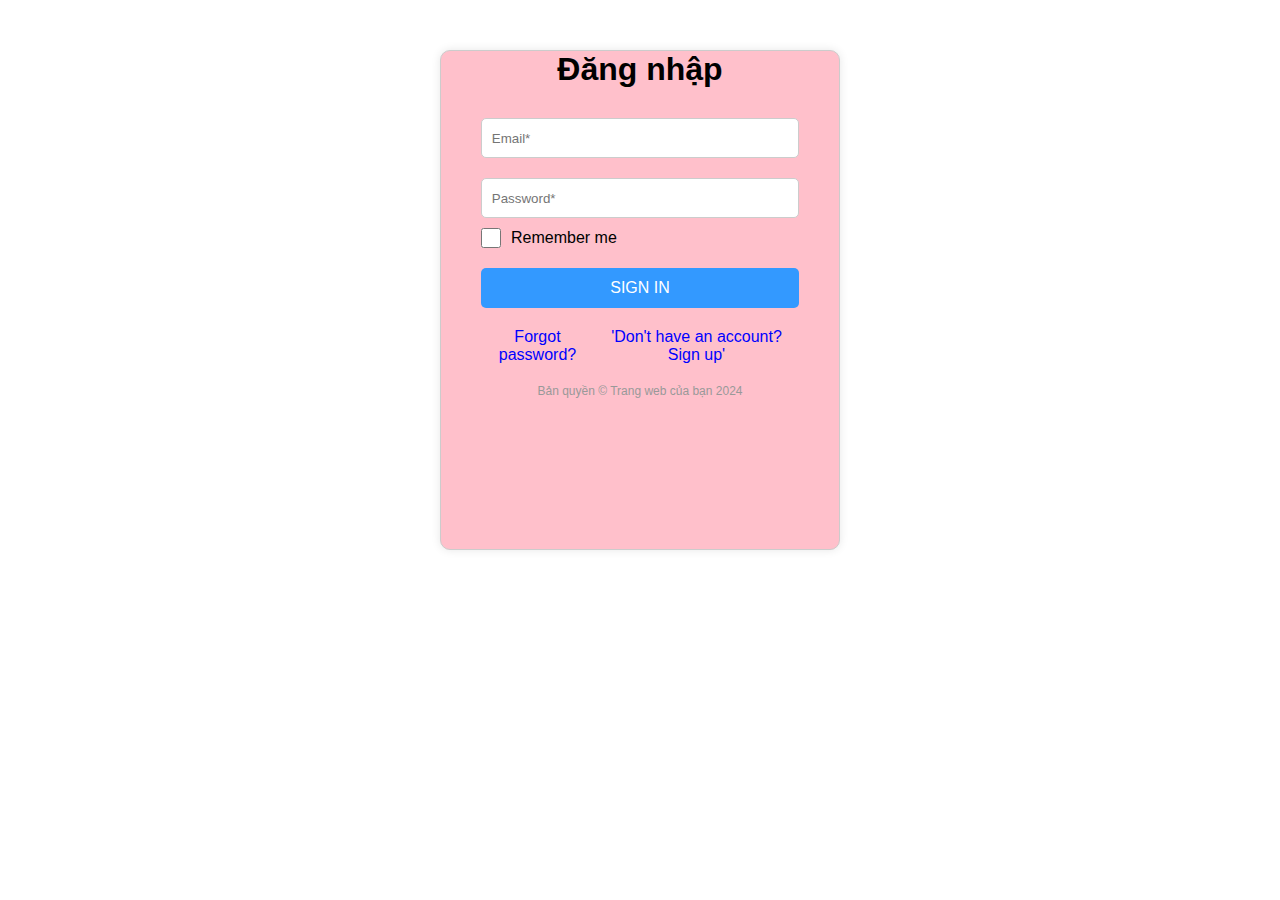
<file: giao diện/pages/login.html>
<html>
<head>
  <style>
    * {
      box-sizing: border-box;
      margin: 0;
      padding: 0;
    }

    .container {
      width: 400px;
      height: 500px;
      margin: 50px auto;
      border: 1px solid #ccc;
      border-radius: 10px;
      box-shadow: 0 0 10px rgba(0, 0, 0, 0.1);
      font-family: Arial, sans-serif;
      text-align: center;
      background-color: pink;
    }

    i {
      width: 100px;
      height: 30px;
      margin-top:50px;
      fill: #800080;
      
    }

    .title {
      font-size: 32px;
      font-weight: bold;
      margin-bottom: 20px;
      
    }

    .input {
      width: 80%;
      height: 40px;
      margin: 10px 0;
      border: 1px solid #ccc;
      border-radius: 5px;
      padding: 10px;
      outline: none;
    }

    .checkbox {
      display: flex;
      align-items: center;
      justify-content: flex-start;
      margin-left: 40px;
    }

    .checkbox input {
      width: 20px;
      height: 20px;
    }

    .checkbox label {
      margin-left: 10px;
    }

    .button {
      width: 80%;
      height: 40px;
      margin: 20px 0;
      background-color: #3399ff;;
      border: none;
      border-radius: 5px;
      color: white;
      font-size: 16px;
      cursor: pointer;
    }

    .button:hover {
      background-color: #3399ff;;
    }

    .links {
      display: flex;
      align-items: center;
      justify-content: space-between;
      margin: 0 40px;
    }

    .links a {
      color: #0000ff;
      text-decoration: none;
    }

    .links a:hover {
      text-decoration: underline;
    }

    .footer {
      font-size: 12px;
      color: #999;
      margin-top: 20px;
    }
  </style>
  <link rel="stylesheet" href="https://cdnjs.cloudflare.com/ajax/libs/font-awesome/6.5.1/css/all.min.css" integrity="sha512-DTOQO9RWCH3ppGqcWaEA1BIZOC6xxalwEsw9c2QQeAIftl+Vegovlnee1c9QX4TctnWMn13TZye+giMm8e2LwA==" crossorigin="anonymous" referrerpolicy="no-referrer" />
</head>
<body>
  <div class="container">
    
   <i class="fa-solid fa-user-lock"></i>
    
    <div class="title">Đăng nhập</div>
    <input class="input" type="email" id="email" placeholder="Email*">
    <input class="input" type="password" id="password" placeholder="Password*">
    <div class="checkbox">
      <input type="checkbox" id="remember">
      <label for="remember">Remember me </label>
    </div>
    <button class="button" onclick="signIn()">SIGN IN</button>
    <div class="links">
      <a href="#">Forgot password?</a>
      <a href="./register.html ">'Don't have an account? Sign up'</a>
    </div>
    <div class="footer">Bản quyền © Trang web của bạn 2024</div>
  </div>
  <script src="../js/login.js"></script>
</body>
</html>
</file>
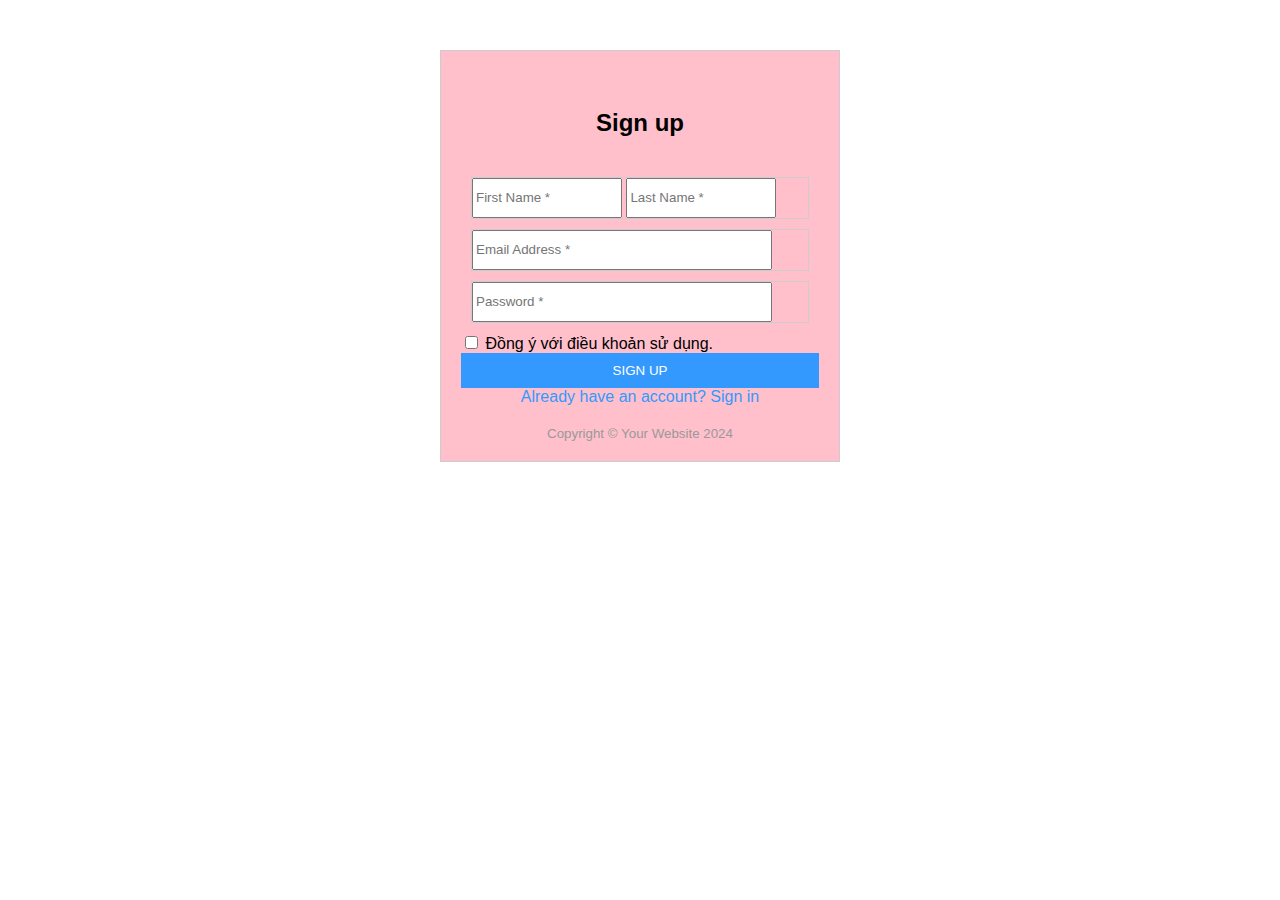
<file: giao diện/pages/register.html>
<!DOCTYPE html>
<html lang="en">
    <head>
    <meta charset="UTF-8">
    <meta name="viewport" content="width=device-width, initial-scale=1.0">
    <title>Document</title>
<style>
* {
  box-sizing: border-box;
  font-family: Arial, Helvetica, sans-serif;
}

form {  
  width: 400px;
  margin: 50px auto;
  border: 1px solid #ccc;
  padding: 20px;
  background: #f0f0f0;
  background-color: pink;
}

h2 {
  text-align: center;
  margin-bottom: 40px;
}

 .input{
  border: 1px solid #ccc;
  margin-bottom: 10px;
}
button {
  width: 100%;
  padding: 10px;
}
input:focus {
  outline: none;
  border-color: #aaa;
}

button {
  background: #3399ff;
  color: white;
  border: none;
  cursor: pointer;

}

button:hover {
  opacity: 0.8;

}

a {
  display: block;
  text-align: center;
  color: #3399ff;
  text-decoration: none;
}

a:hover {
  text-decoration: underline;
}

small {
  display: block;
  text-align: center;
  color: #999;
  margin-top: 20px;
}


i{
  position:relative;
  margin-left:170px;
}
.checkbox{
  display: flex;
}
div{
  margin: 10px;
}

</style>
<link rel="stylesheet" href="https://cdnjs.cloudflare.com/ajax/libs/font-awesome/6.5.1/css/all.min.css" integrity="sha512-DTOQO9RWCH3ppGqcWaEA1BIZOC6xxalwEsw9c2QQeAIftl+Vegovlnee1c9QX4TctnWMn13TZye+giMm8e2LwA==" crossorigin="anonymous" referrerpolicy="no-referrer" />
</head>
<body>
<form id ="formSignup">
  <i class="fa-solid fa-user-lock"></i>
  <h2>Sign up</h2>
  <div class="input">
  <input type="text" name="first_name" id="name" placeholder="First Name *" required style="height:40px; width:150px">
  
  <input type="text" name="last_name"  id="ho" placeholder="Last Name *" required style="height:40px ; width:150px">
</div>
<div class="input">
  <input type="email" name="email" id="email" placeholder="Email Address *" required style="height:40px;width:300px">
</div>
  <div class="input">

    <input type="password" name="password" id="password" placeholder="Password *" required  style="height:40px;width:300px">
  </div>
  </div>
    <input type="checkbox">
    <label for="">Đồng ý với điều khoản sử dụng.</label>
  
 
  <button onclick="register(event)" href="login.html">SIGN UP</button>
  <a href="login.html">Already have an account? Sign in</a>
  <small>Copyright © Your Website 2024</small>
</form>
<script src="../js/register.js"></script>
</body>
</html>
</file>
